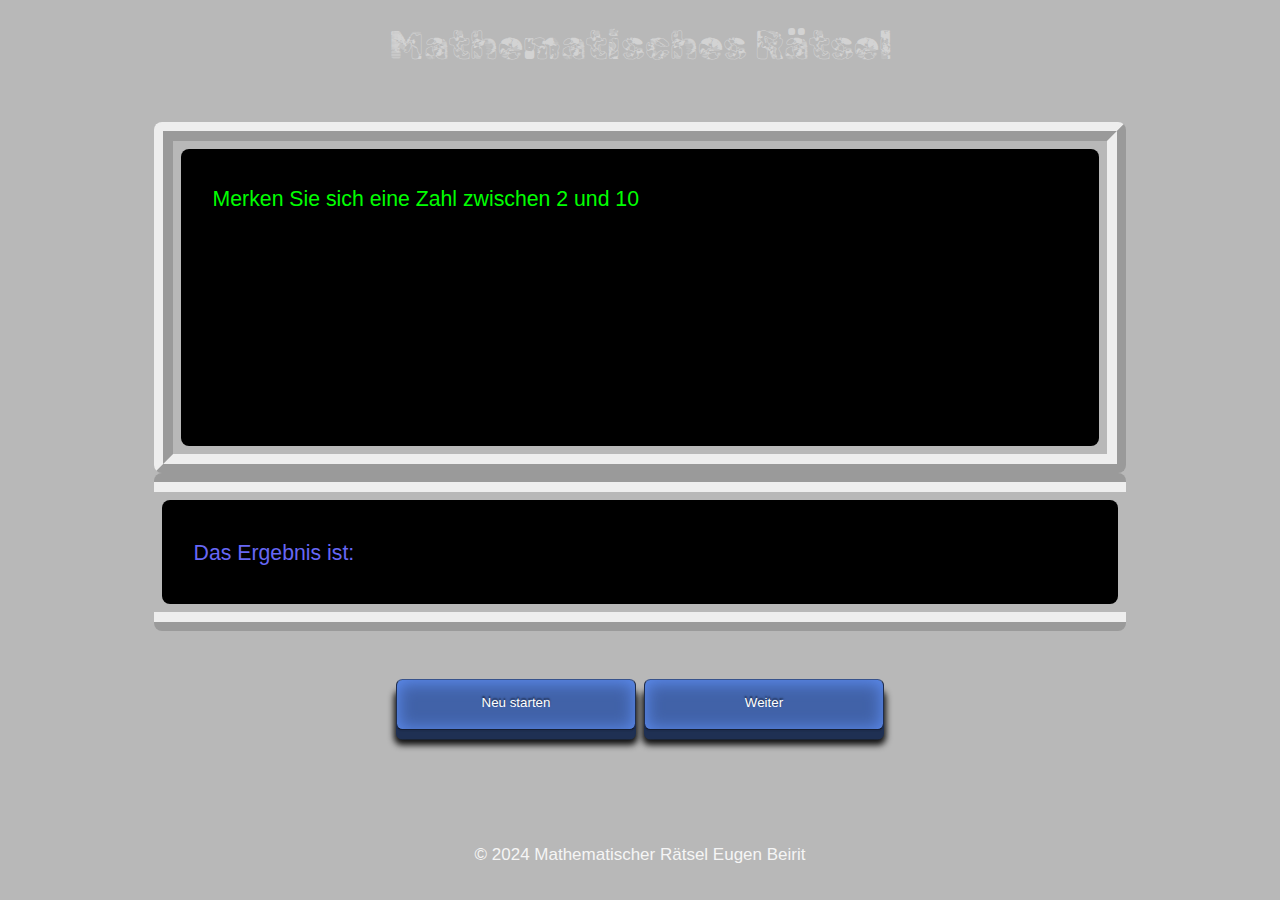
<file: index.html>
<!DOCTYPE html>
<html lang="de">
<head>
    <meta charset="UTF-8">
    <meta name="viewport" content="width=device-width, initial-scale=1.0">
    <title>Rätsel | 2024</title>
    <link rel="stylesheet" href="./style.css">
</head>
<body>
    <header>
        <h1>Mathematisches Rätsel</h1>
    </header>
    <div id="terminal__riddel">
        <div class="question-box">
            <p id="question">
                <span id="info"></span> 
                <span id="randomNumber"></span>
            </p>
        </div>
        <div class="answer-box">
            <p id="answer">Das Ergebnis ist: <span id="result"></span></p>
        </div>
        <div class="button-box">
            <button id="reload" onclick=""  class="button" role="button">
                <span class="text">Neu starten</span>
            </button>
            <button id="next" class="button" role="button">
                <span class="text">Weiter</span>
              </button>
        </div>
    </div>
    <footer>
        <p>&copy; 2024 Mathematischer Rätsel Eugen Beirit</p>
    </footer>
    <script src="./script.js"></script>
</body>
</html>
</file>
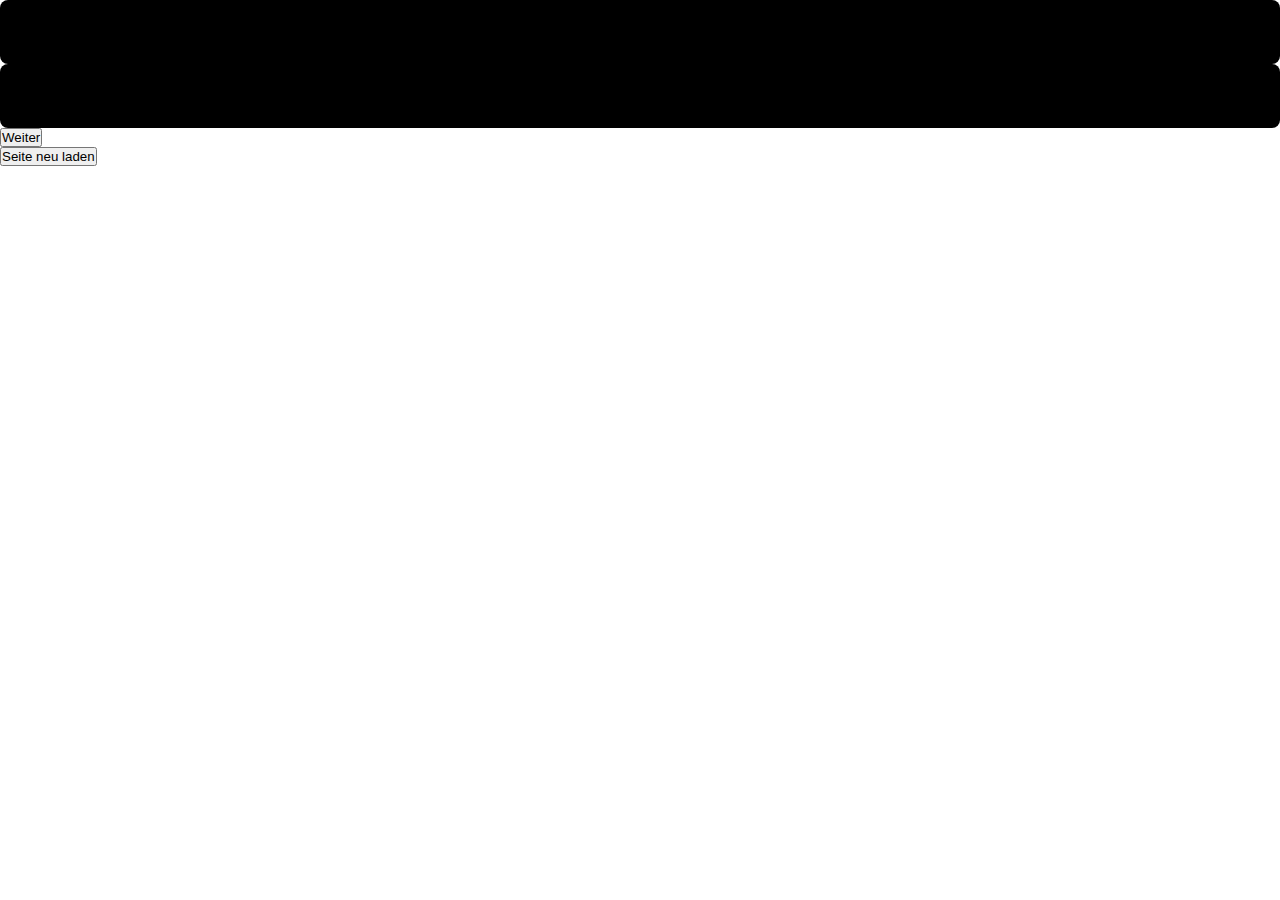
<file: raetsel.html>
<!DOCTYPE html>
<html lang="de">
<head>
    <meta charset="UTF-8">
    <meta name="viewport" content="width=device-width, initial-scale=1.0">
    <title>Rätsel</title>
    <link rel="stylesheet" href="./style.css">
</head>
<body>
    <div id="raetsel">
        <p id="question"></p>
        <p id="answer"></p>
        <button id="next">Weiter</button>
        <button id="reload">Seite neu laden</button>
    </div>
    <script src="./script.js"></script>
</body>
</html>
</file>
<file: style.css>
@import url('https://fonts.googleapis.com/css2?family=Rubik+Glitch+Pop&display=swap');

:root {
    --font-size-bassic: 62.5%;
    --border-radius: .5rem;
    --color-dark: #00000047;
    --color-black: #000;
    --color-blue: #6767f5;
    --color-green: #00ff00;
    --color-white: #f5f5f5;
}

*,
*::before,
*::after {
    margin: 0;
    padding: 0;
    box-sizing: border-box;
}

header,
#terminal__riddel,
button,
.button-box,
.question-box,
.answer-box,
footer {
    display: flex;
    justify-content: center;
    align-items: center;
}


body {
    min-height: 100vh;
    font-family: 'Segoe UI', Tahoma, Geneva, Verdana, sans-serif;
    font-size: calc(var(--font-size-bassic) * 1.7);
}

h1 {
    font-size: calc(var(--font-size-bassic) * 7);
    padding: .5rem 0;
    font-family: "Rubik Glitch Pop", system-ui;
    color: #d3d3d3;
    font-weight: 400;
    font-style: normal;
    word-break: break;
}

header,
footer {
    height: 10lvh;
    color: var(--color-white);
    background-color: var(--color-dark);
}

#terminal__riddel {
    padding: 2rem;
    width: 100%;
    height: 80lvh;
    justify-content: space-between;
    flex-direction: column;
    background-color: var(--color-dark);
}

.question-box {
    width: 80%;
    height: 100%;
    padding: .5rem;
    border: ridge 1.2rem;
    border-radius: var(--border-radius);
}

.answer-box {
    width: 80%;
    padding: .5rem;
    gap: .5rem;
    flex-direction: column;
    border-bottom: ridge 1.2rem;
    border-top: groove 1.2rem;
    border-radius: var(--border-radius);
}

p#question,
p#answer {
    width: 100%;
    height: 100%;
    border-radius: var(--border-radius);
    background-color: var(--color-black);
    font-size: calc(var(--font-size-bassic) * 2);
    padding: 2rem;
    line-height: 1.7;
}

#question {
    color: var(--color-green);
}

#answer {
    color: var(--color-blue);
}

#result {
    color: green;
    font-size: 24px;
    font-weight: bold;
}

.button-box {
    width: 100%;
    padding: 3rem .5rem;
    gap: .5rem;
}

.button {
    background: #4162a8;
    border-top: .1rem solid #38538c;
    border-right: .1rem solid #1f2d4d;
    border-bottom: .1rem solid #151e33;
    border-left: .1rem solid #1f2d4d;
    -webkit-border-radius: .4rem;
    -moz-border-radius: .4rem;
    border-radius: .4rem;
    -webkit-box-shadow: inset 0 .1rem 1rem .1rem #5c8bee, 0 .1rem 0 #1d2c4d, 0 .6rem 0 #1f3053, 0 .8rem .4rem .1rem #111111;
    -moz-box-shadow: inset 0 .1rem 1rem .1rem #5c8bee, 0 .1rem 0 #1d2c4d, 0 .6rem 0 #1f3053, 0 .8rem .4rem .1rem #111111;
    box-shadow: inset 0 .1rem 1rem .1rem #5c8bee, 0 .1rem 0 #1d2c4d, 0 .6rem 0 #1f3053, 0 .8rem .4rem .1rem #111111;
    color: #fff;
    font: bold "helvetica neue", helvetica, arial, sans-serif;
    line-height: 1;
    padding: 1rem 0 1.2rem 0;
    text-align: center;
    text-shadow: 0 -.1rem .1rem #1e2d4d;
    width: 15rem;
    background-clip: padding-box;
}

.button:hover {
    -webkit-box-shadow: inset 0 0 2rem .1rem #87adff, 0 .1rem 0 #1d2c4d, 0 .6rem 0 #1f3053, 0 .8rem .4rem.1rem #111111;
    -moz-box-shadow: inset 0 0 2rem .1rem #87adff, 0 .1rem 0 #1d2c4d, 0 .6rem 0 #1f3053, 0 .8rem .4rem .1rem #111111;
    box-shadow: inset 0 0 2rem .1rem #87adff, 0 .1rem 0 #1d2c4d, 0 .6rem 0 #1f3053, 0 .8rem .4rem .1rem #111111;
    cursor: pointer;
}

.button:active {
    -webkit-box-shadow: inset 0 .1rem 1rem .1rem #5c8bee, 0 .1rem 0 #1d2c4d, 0 .2rem 0 #1f3053, 0 .4rem .3rem 0 #111111;
    -moz-box-shadow: inset 0 .1rem 1rem .1rem #5c8bee, 0 .1rem 0 #1d2c4d, 0 .2rem 0 #1f3053, 0 .4rem .3rem 0 #111111;
    box-shadow: inset 0 .1rem 1rem .1rem #5c8bee, 0 .1rem 0 #1d2c4d, 0 .2rem 0 #1f3053, 0 .4rem .3rem 0 #111111;
    transform: translateY(.4rem);
}

@media (min-width: 320px) {
    #terminal__riddel {
        height: 80lvh;
    }
    h1 {
        font-size: calc(var(--font-size-bassic) * 3.2 + .5vw);
    }

    p#question,
    p#answer {
        font-size: calc(var(--font-size-bassic) * 2);
    }

    .button {
        width: 15rem;
    }
}

@media (max-width: 425px) {
    body {
        font-size: calc(var(--font-size-bassic) * 1.5);
    }
    h1 {
        font-size: calc(var(--font-size-bassic) * 2.5);
    }

    #terminal__riddel {
        height: 70lvh;
    }

    p#question,
    p#answer {
        font-size: calc(var(--font-size-bassic) * 1.5);
    }

    .button {
        width: 10rem;
    }
}

@media (max-width: 768px) {
    body {
        font-size: calc(var(--font-size-bassic) * 1.5);
    }

    #terminal__riddel {
        height: 70lvh;
    }

    p#question,
    p#answer {
        font-size: calc(var(--font-size-bassic) * 1.5);
    }

    .button {
        width: 10rem;
    }
}
</file>
